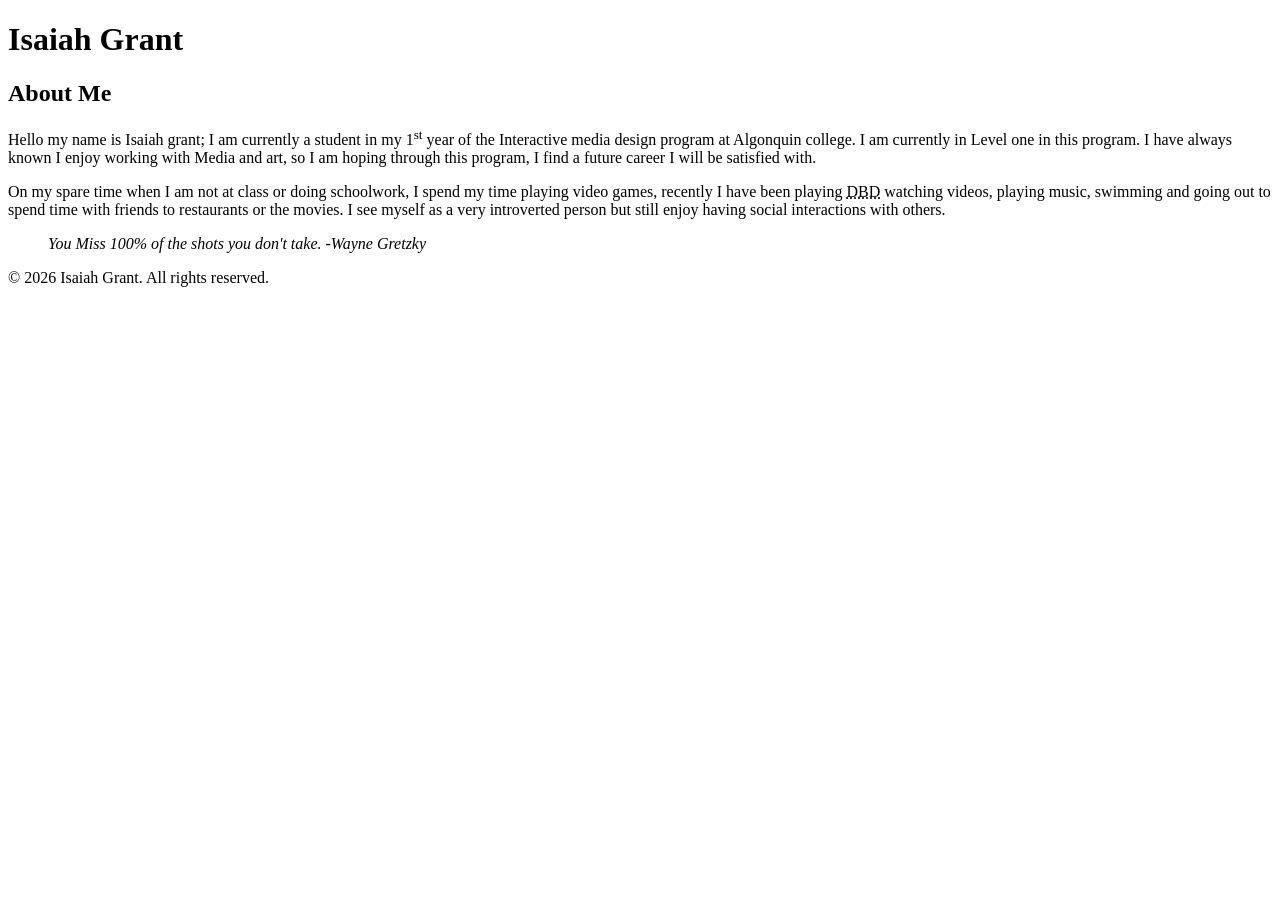
<file: html-assignment/index.html>
<!DOCTYPE html>
<html>
    <head>
    <meta charset="UTF-8">
    <title>My Website</title>
</head>
<body>
    <header>
        <h1>Isaiah Grant</h1>
    </header>
    <main>
      <article>
        <h2>About Me</h2>
          <p>Hello my name is Isaiah grant; I am currently a student in my 1<sup>st</sup> year of the Interactive media design program at Algonquin college. I am currently in Level one in this program. I have always known I enjoy working with Media and art, so I am hoping through this program, I find a future career I will be satisfied with.</p>
            <p> On my spare time when I am not at class or doing schoolwork, I spend my time playing video games, recently I have been playing <abbr title="Dead By Daylight">DBD</abbr> watching videos, playing music, swimming and going out to spend time with friends to restaurants or the movies. I see myself as a very introverted person but still enjoy having social interactions with others.</p>
 <blockquote><em>You Miss 100% of the shots you don't take. -<cite>Wayne Gretzky</cite></em></blockquote>
        
        </article>
    </main>
        <footer>
        <p>&copy; 2026 Isaiah Grant. All rights reserved.</p>
        </footer>
</body>
</html>
</file>
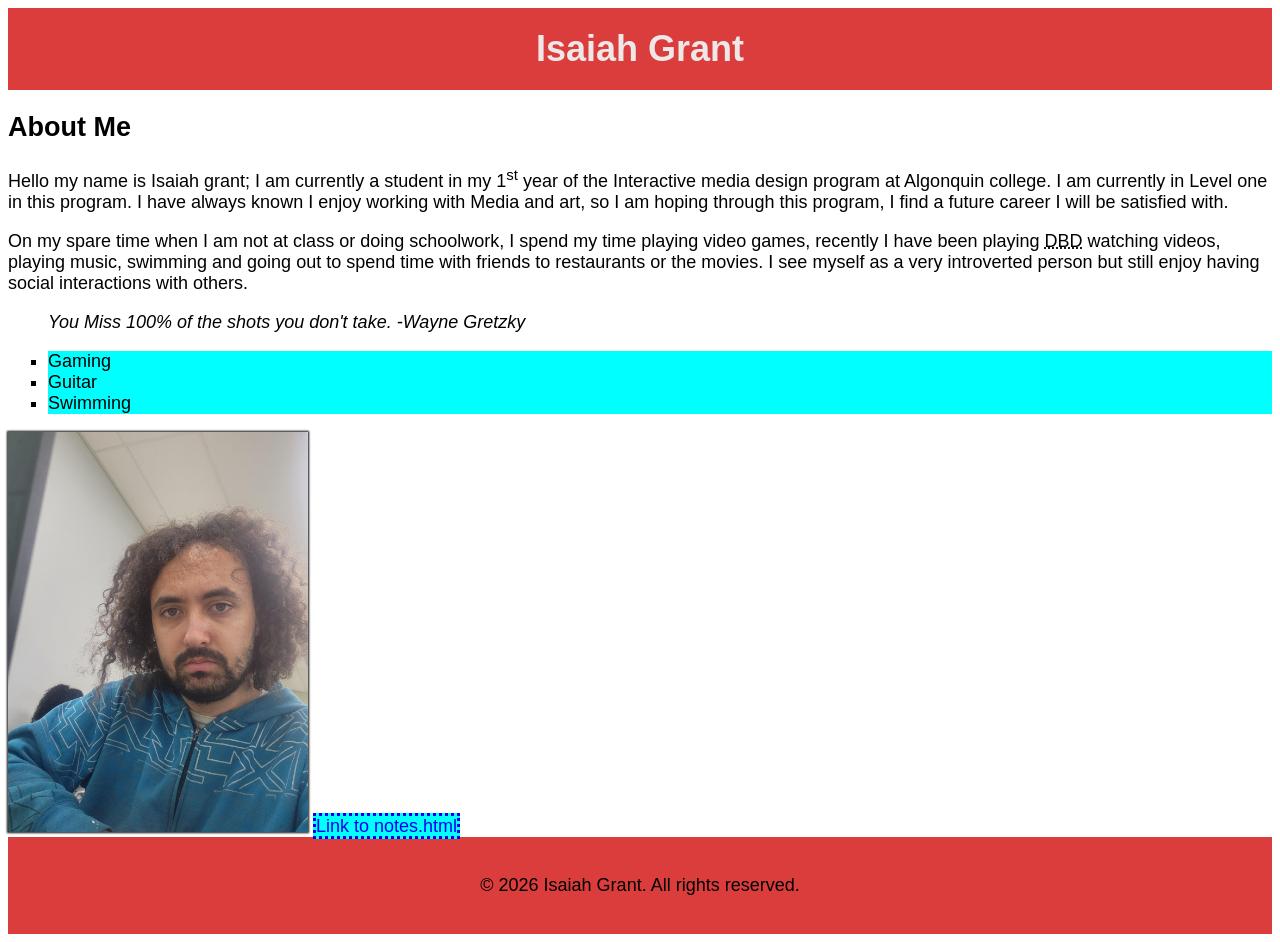
<file: images/index.html>
<!DOCTYPE html>
<html lang="en">
    <head>
        <link href="css/main.css" rel="stylesheet">
        <meta charset="UTF-8">
        <title>My Website</title>
    </head>

<body>
    <header>
        <h1 class="site-title">Isaiah Grant</h1>
    </header>
    <main>
      <article>
        <h2>About Me</h2>
          <p>Hello my name is Isaiah grant; I am currently a student in my 1<sup>st</sup> year of the Interactive media design program at Algonquin college. I am currently in Level one in this program. I have always known I enjoy working with Media and art, so I am hoping through this program, I find a future career I will be satisfied with.</p>
            <p> On my spare time when I am not at class or doing schoolwork, I spend my time playing video games, recently I have been playing <abbr title="Dead By Daylight">DBD</abbr> watching videos, playing music, swimming and going out to spend time with friends to restaurants or the movies. I see myself as a very introverted person but still enjoy having social interactions with others.</p>
 <blockquote><em>You Miss 100% of the shots you don't take. -<cite>Wayne Gretzky</cite></em></blockquote>
        </article>
              <ul>
            <li>Gaming</li>
            <li>Guitar</li>
            <li>Swimming</li>
        </ul>
       <img id="my-image" src="isaiah.jpg" alt="Isaiah Grant" width="300" height="400">
       <a href="notes.html">Link to notes.html</a>
    </main>
        <footer>
        <p>&copy; 2026 Isaiah Grant. All rights reserved.</p>
        </footer>
</body>
</html>
</file>
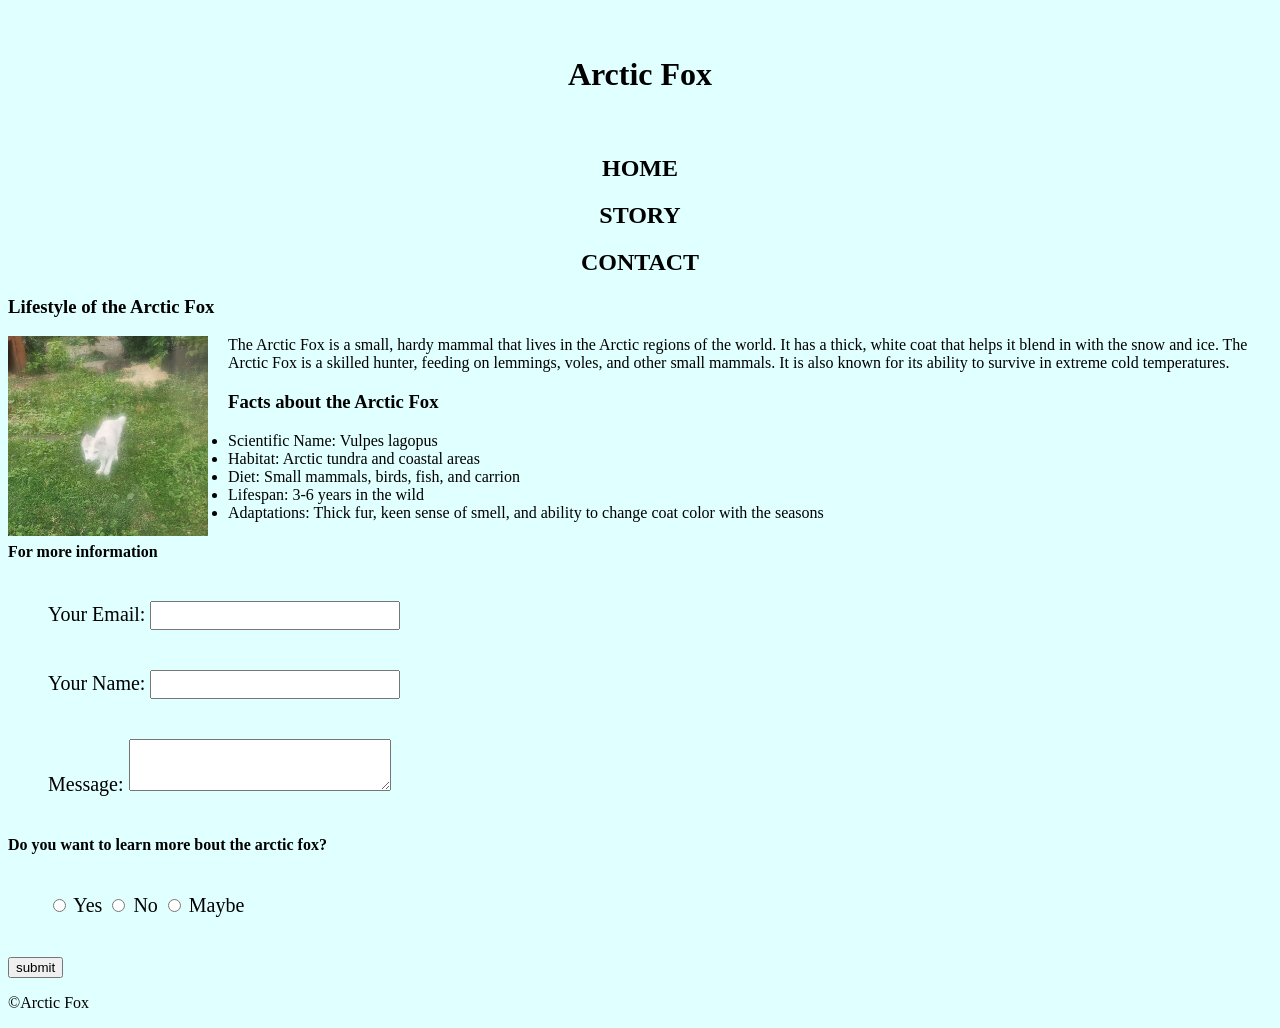
<file: midterm/index.html>
<!DOCTYPE html>
<html lang="en">
<head>
    <link href="css/main.css" rel="stylesheet">
    <meta charset="UTF-8">
    <meta name="viewport" content="width=device-width, initial-scale=1.0">
    <title>Document</title>
</head>
<header>
    <h1 >Arctic Fox</h1>
    
    
</header>

<h2>HOME</h2>
<h2>STORY</h2>
<h2>CONTACT</h2>


<main>
    <article>
    <h3> Lifestyle of the Arctic Fox</h3>
<p><img src="arctic-fox.jpg" alt="Arctic Fox" width="200" height="200" class="align-left">The Arctic Fox is a small, hardy mammal that lives in the Arctic regions of the world. It has a thick, white coat that helps it blend in with the snow and ice. The Arctic Fox is a skilled hunter, feeding on lemmings, voles, and other small mammals. It is also known for its ability to survive in extreme cold temperatures.</p>


<h3>Facts about the Arctic Fox</h3>
<ul>
    <li>Scientific Name: Vulpes lagopus</li>
    <li>Habitat: Arctic tundra and coastal areas</li>
    <li>Diet: Small mammals, birds, fish, and carrion</li>
    <li>Lifespan: 3-6 years in the wild</li>
    <li>Adaptations: Thick fur, keen sense of smell, and ability to change coat color with the seasons</li>
  </ul>
    <h4> For more information</h4>

    <form action="example.php" method="post">
       <div> 
        <label for="email">Your Email:</label>
        <input type="email" id="email" name="email" required>
        </div>
    <div> 
<label for="name">Your Name:</label>
<input type="text" id="name" name="name" required>
     </div>
     <div>
        <label for="message">Message:</label>
        <textarea id="message" name="message" required></textarea>
     </div>
     <h4> Do you want to learn more bout the arctic fox?</h4>
     <div>
     <input type="radio" id="yes" name="learnMore" value="yes">
     <label for="yes">Yes</label>
     <input type="radio" id="no" name="learnMore" value="no">
     <label for="no">No</label>
     <input type="radio" id="maybe" name="learnMore" value="maybe">
        <label for="maybe">Maybe</label>

        </div>
        <input type="submit" value="submit"


<footer>
  <p> &copy;Arctic Fox</p>  
</footer>
</body>
</html>
</file>
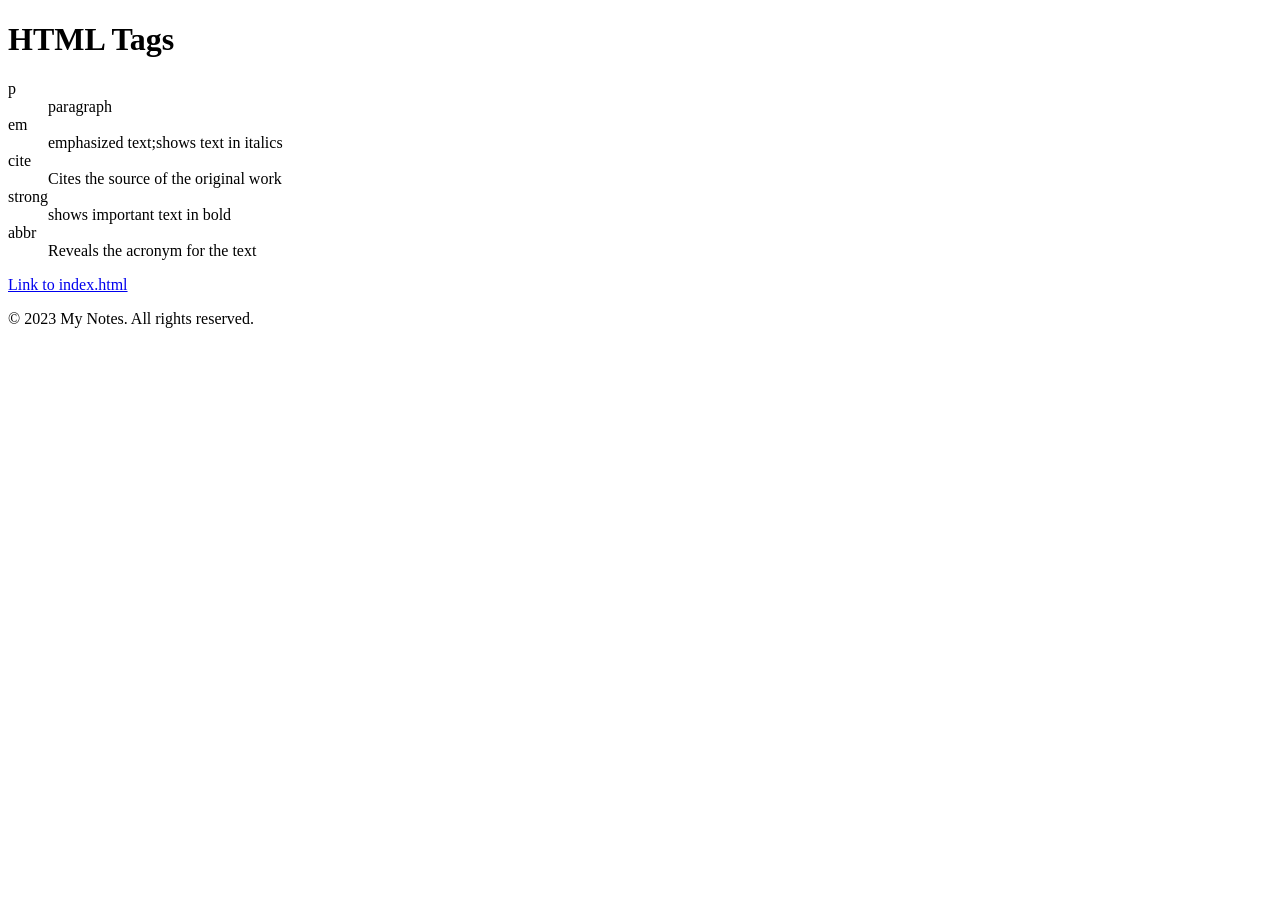
<file: notes.html>
<!DOCTYPE html>
<html lang="en">
<head>
    <meta charset="UTF-8">
    <title>My notes</title>
</head>
<body>
    <header>
        <h1>HTML Tags</h1>
    </header>
    <main>
    <dl>
        <dt>p</dt>
        <dd>paragraph</dd>

        <dt>em</dt>
        <dd> emphasized text;shows text in italics</dd>

        <dt>cite</dt>
        <dd>Cites the source of the original work</dd>

        <dt>strong</dt>
        <dd>shows important text in bold</dd>

        <dt>abbr</dt>
        <dd>Reveals the acronym for the text </dd>
    </dl>
     <a href="index.html">Link to index.html</a>
    </main>
    <footer>
        <p>&copy; 2023 My Notes. All rights reserved.</p>
    </footer>
</body>
</html>
</file>
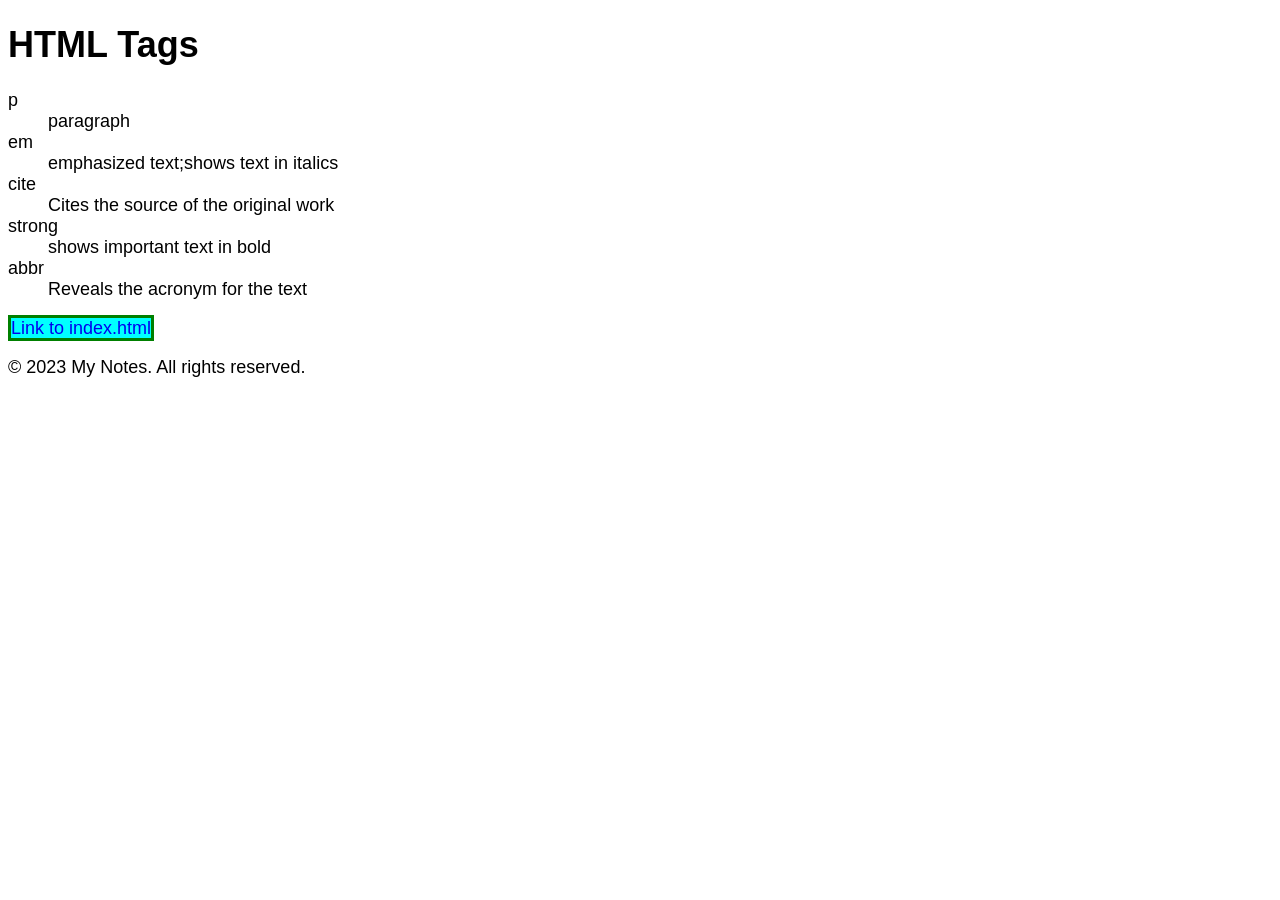
<file: images/notes.html>
<!DOCTYPE html>
<html lang="en">
<head>
    <meta charset="UTF-8">
    <title>My notes</title>
    <link href="css/main2.css" rel="stylesheet">
</head>
<body>
    <header>
        <h1>HTML Tags</h1>
    </header>
    <main>
    <dl>
        <dt>p</dt>
        <dd>paragraph</dd>

        <dt>em</dt>
        <dd> emphasized text;shows text in italics</dd>

        <dt>cite</dt>
        <dd>Cites the source of the original work</dd>

        <dt>strong</dt>
        <dd>shows important text in bold</dd>

        <dt>abbr</dt>
        <dd>Reveals the acronym for the text </dd>
      </dl>
    <a class="underline"
    href="index.html" >Link to index.html</a>
    </main>
    <footer>
        <p>&copy; 2023 My Notes. All rights reserved.</p>
    </footer>
</body>
</html>
</file>
<file: images/css/main.css>
body {
    font-family: Arial, sans-serif;
    font-size: 18px;
}





header, footer {
    background-color: #db3c3c;
    padding: 20px;
    text-align: center;
}
.site-title {
    color: hsl(0, 16%, 92%);
    font-size: 36px;
    margin: 0;
}











#my-image {
box-shadow: 0px 0px 2px 1px #0f0f0f;

}

ul { list-style-type:square;}






li:nth-child(1),li:nth-child(2), li:nth-child(3) {
    background: cyan;
}



a:link {
    text-decoration: none;
    border: 3px dotted;
    background:cyan
    
  
  
    
    

}
</file>
<file: midterm/css/main.css>
body{
    background-color: lightcyan;
    
  



}


    


header {
  padding: 20px;
margin: 15px;
text-align: center;
background-position: center;
background-image: url(https://media.istockphoto.com/id/930740986/photo/arctic-fox-in-canada.jpg?s=1024x1024&w=is&k=20&c=ElVGhVq9a2tXOdQ6VJuadVbOMKToiCysyxM9ECTCYz4=)

}








h1 {
    text-align: center;
}

h2 {
    text-align: center
  
}



h3 {
   text-align: left;




    
}
    






img.align-left {
    float: left;
    margin-right: 20px;
}

div {
   margin: 40px

}
#message {
    text-align: center;
    font-size: 20px;
    color: black;
    font-family: 'Courier New', Courier, monospace;
    margin-right: 20px;
}
#name{
    text-align: center;
    font-size: 20px;
    color: black;
    font-family: 'Courier New', Courier, monospace;
    margin-right: 20px;
}
#email{
    text-align: center;
    font-size: 20px;
    color: black;
    font-family: 'Courier New', Courier, monospace;
    margin-right: 20px;
}

div {
    text-align: left;
    font-size: 20px;
    color: black;
   margin-right: 20px;
   
}


copyright {
 margin: 500px;
   
   
}
</file>
<file: images/css/main2.css>
body {
    font-family: Arial, sans-serif;
    font-size: 18px;
}





.underline {
    text-decoration: none;
   background: cyan;
    border: 3px solid green

}
</file>
